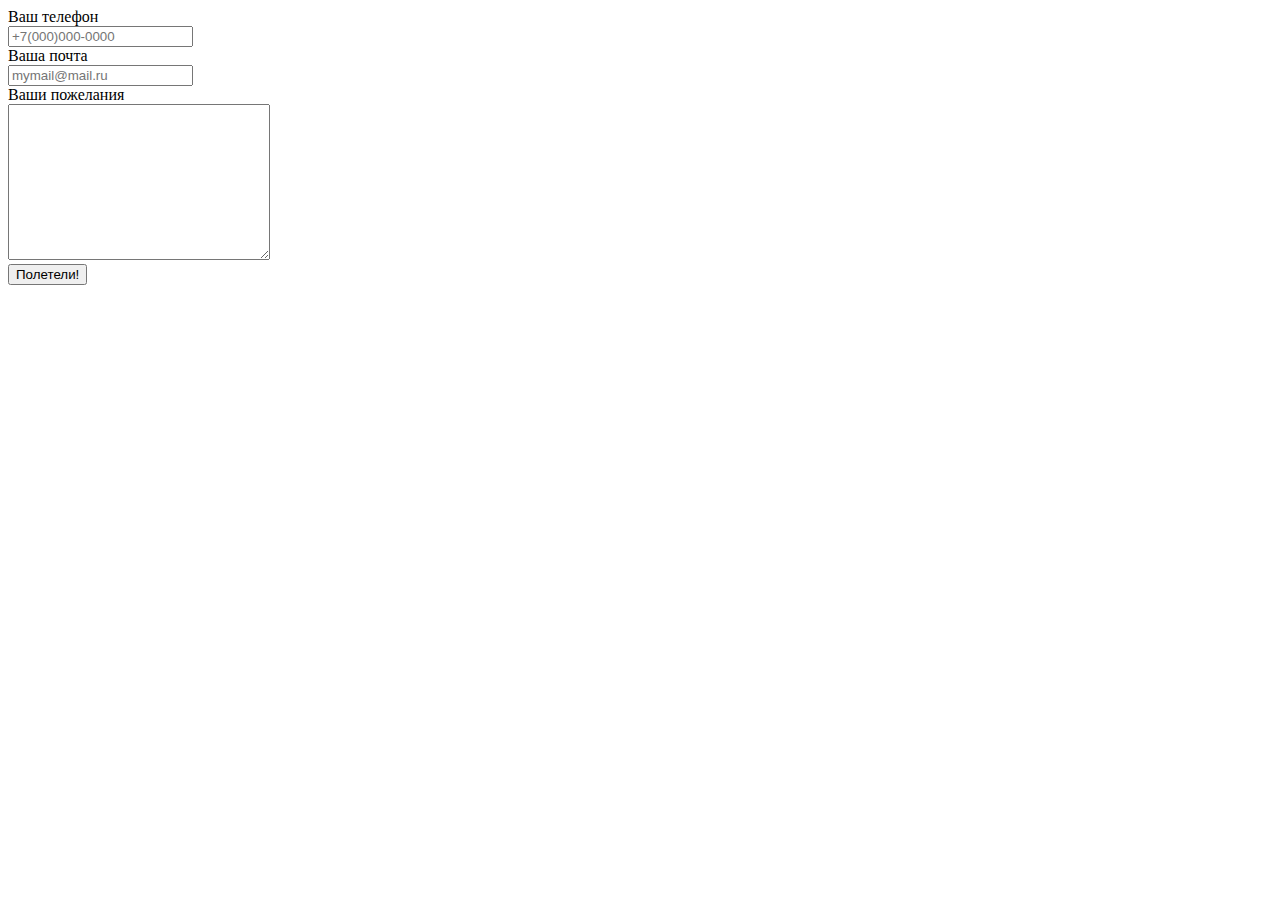
<file: task3/index.html>
<!DOCTYPE html>
<html lang="en">
<head>
    <link rel="stylesheet" href="style.css">
    <script src="validation.js"></script>
    <meta charset="UTF-8">
    <title>Task3</title>
</head>
<body>
<form action="#" method="post" id="myform">
    <label for="phone">Ваш телефон</label>
    <div><input type="text" id="phone" placeholder="+7(000)000-0000"></div>
    <label for="email">Ваша почта</label>
    <div><input type="email" id="email" placeholder="mymail@mail.ru"></div>
    <label for="textarea">Ваши пожелания</label> <br>
    <textarea name="textarea" id="textarea" cols="30" rows="10"></textarea>
    <div>
        <button type="submit">Полетели!</button>
    </div>
</form>
</body>
</html>
</file>
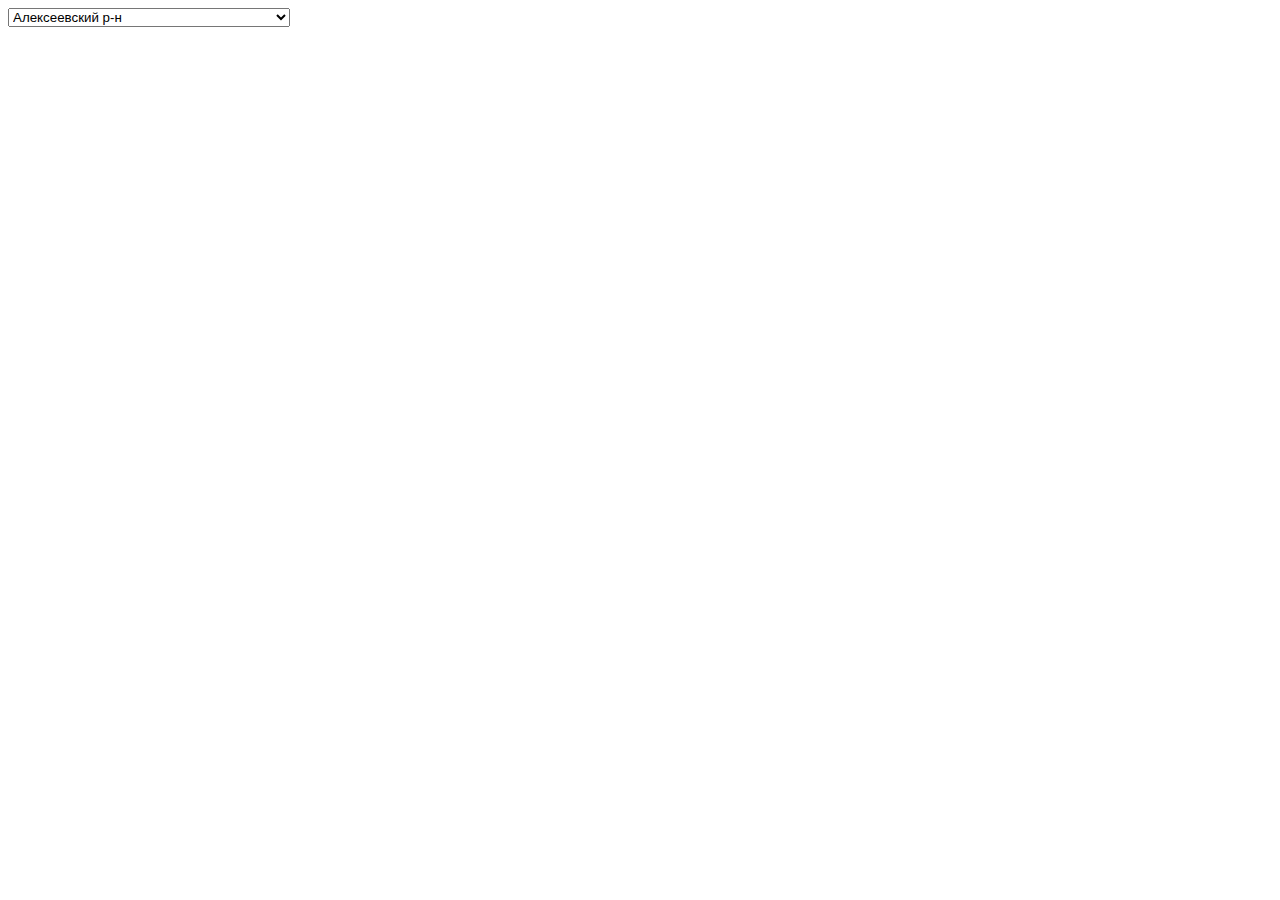
<file: task2.html>
<!DOCTYPE html>
<html lang="en">
<head>
    <meta charset="UTF-8">
    <title>Task2</title>
    <script src="jquery-3.3.1.min.js"></script>
</head>
<body>
<select name="cities" id="select">

</select>

<script>
    window.onload = () => {
        $.ajax({
            url: 'russiaLocality.json',
            type: 'GET',
            datType: 'json',
            success: function (data) {
                //console.log(data.data[0].name);
                for (let i = 0; i < data.data.length; i++) {
                    $('#select').append(`<option>${data.data[i].name}</option>`)
                }
            }
        })
    }

</script>
</body>
</html>
</file>
<file: task3/style.css>
.error-alert {
    border: 1px solid red;
}
</file>
